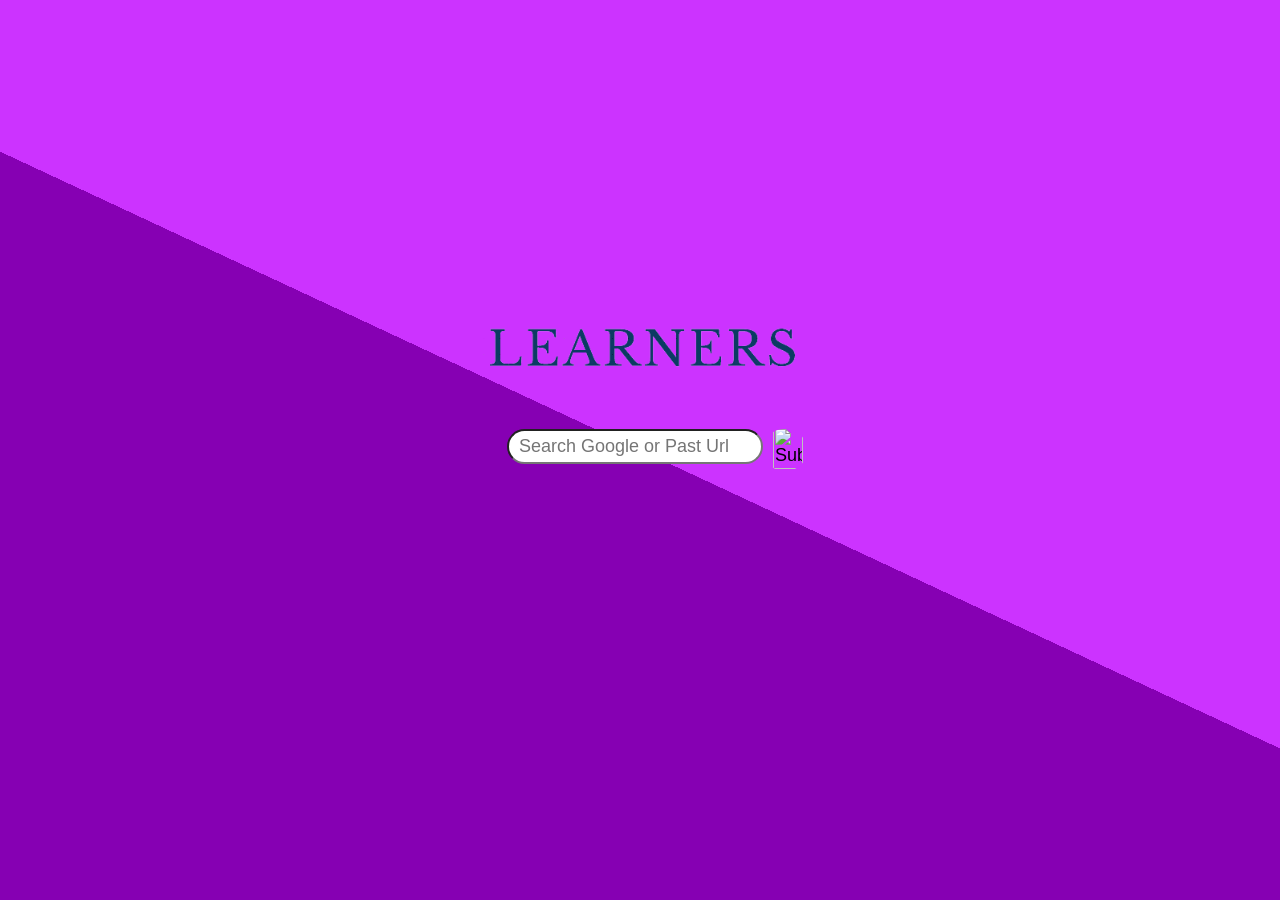
<file: index.html>
<!DOCTYPE html>
<html>

<head>
    
    <link rel="stylesheet" type="text/css" href="./css/style.css">
    <link rel="shortcut icon" type="image/png" href="img/icon.png">
</head>

<body>
    <img src="img/learners.png" width="350px" alt="Google" class="learners">
    <div class="box">
        <form action="https://www.google.com/" method="get" target="_blank">
            <div style="display: flex; flex-direction: row; justify-content: center;"> 
                <input type="search" maxlength="30" placeholder="Search Google or Past Url" name="search-bar" id="search-2 ">
                <input type="image" style="width: 30px; height: 42px;" src="https://cdn2.iconfinder.com/data/icons/font-awesome/1792/search-512.png" name="search-bar" class="search-bar">
               </div>
               
        </form>
        
</body>
</html>
</file>
<file: css/style.css>
*{
  margin: 0;
  padding: 0;
  font-family: sans-serif;
  font-size: 18px;
  box-sizing: border-box;
}

body{
  height: 100vh;
  display: flex;
  justify-content: center;
  align-items: center;
  background-image: linear-gradient( 25deg, #8600b3 50%, #c3f 50%) 
}

img{
  position: absolute;
  top: 35%;
  font-size: 35px;
}

input{
  flex: 1;
  width: 270px;
  height: 35px;
  background-color: white;
  border-radius: 35px;
  display: flex;
  align-items: center;
  padding: 10px;
}

.search-bar{
  margin-right: -34px;
background: none;
}
 
#search-2{
  border-left-color: blue;
  border-bottom-color: red;
  border-top-color: #fff;
  border-right-color: #0f0f0f; 
}
</file>
